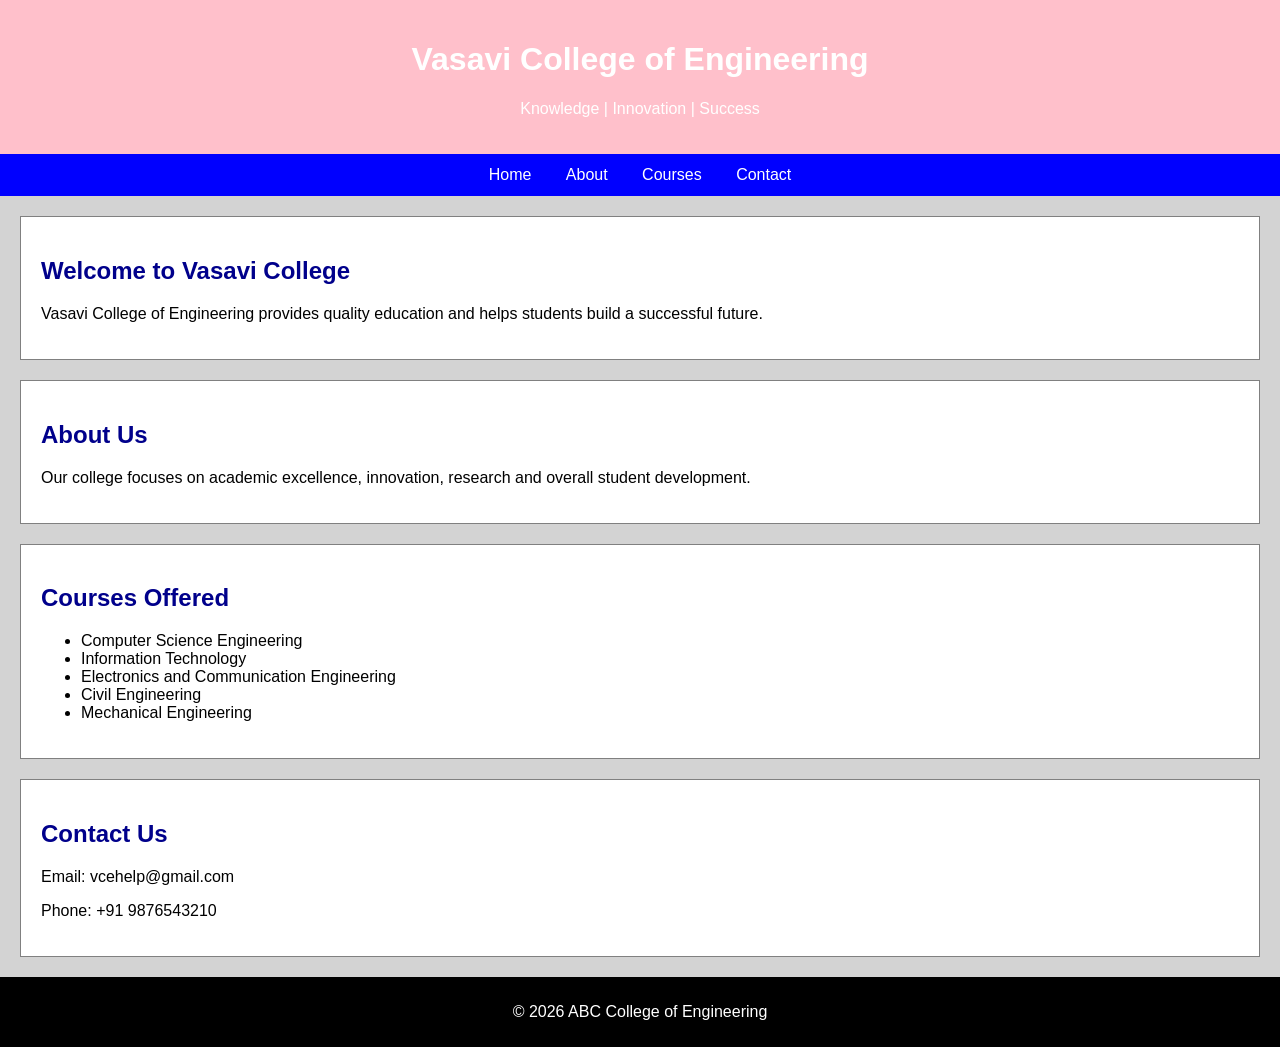
<file: CollegeWebsite/index.html>
<!DOCTYPE html>
<html>
<head>
    <title>Vasavi College</title>
    <link rel="stylesheet" href="style.css">
</head>

<body>

    <header>
        <h1>Vasavi College of Engineering</h1>
        <p>Knowledge | Innovation | Success</p>
    </header>

    <nav>
        <a href="#home">Home</a>
        <a href="#about">About</a>
        <a href="#courses">Courses</a>
        <a href="#contact">Contact</a>
    </nav>

    <section id="home">
        <h2>Welcome to Vasavi College</h2>
        <p>
            Vasavi College of Engineering provides quality education
            and helps students build a successful future.
        </p>
    </section>

    <section id="about">
        <h2>About Us</h2>
        <p>
            Our college focuses on academic excellence, innovation,
            research and overall student development.
        </p>
    </section>

    <section id="courses">
        <h2>Courses Offered</h2>
        <ul>
            <li>Computer Science Engineering</li>
            <li>Information Technology</li>
            <li>Electronics and Communication Engineering</li>
            <li>Civil Engineering</li>
            <li>Mechanical Engineering</li>
        </ul>
    </section>

    <section id="contact">
        <h2>Contact Us</h2>
        <p>Email: vcehelp@gmail.com</p>
        <p>Phone: +91 9876543210</p>
    </section>

    <footer>
        <p>© 2026 ABC College of Engineering</p>
    </footer>

</body>
</html>
</file>
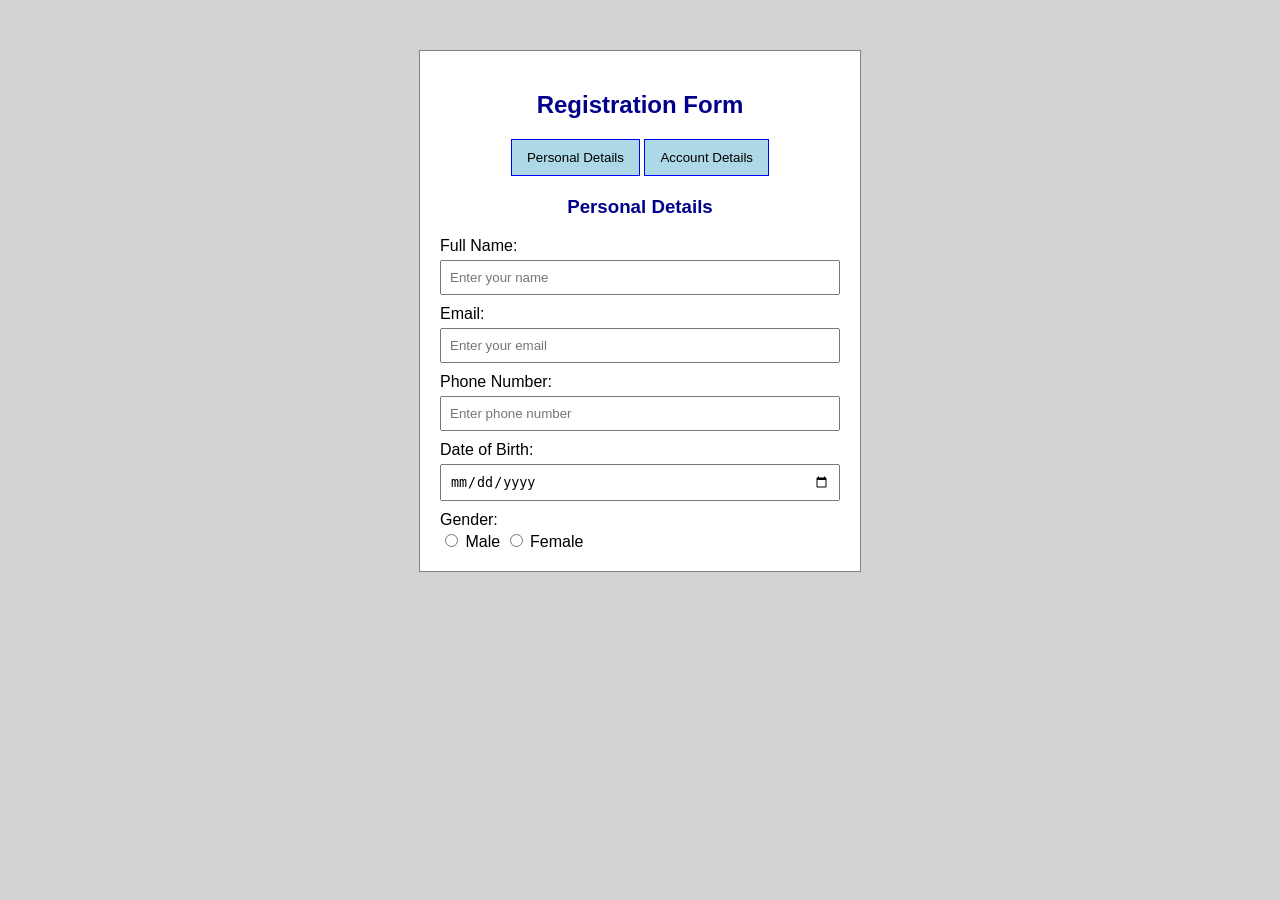
<file: RegtistrationForm/index.html>
<!DOCTYPE html>
<html>
<head>
    <title>Registration Form</title>
    <link rel="stylesheet" href="style.css">
</head>
<body>

    <div class="container">
        <h2>Registration Form</h2>

        <div class="tabs">
            <button onclick="showTab('personal')">Personal Details</button>
            <button onclick="showTab('account')">Account Details</button>
        </div>

        <div id="personal" class="tab-content">
            <h3>Personal Details</h3>

            <label>Full Name:</label>
            <input type="text" placeholder="Enter your name">

            <label>Email:</label>
            <input type="email" placeholder="Enter your email">

            <label>Phone Number:</label>
            <input type="tel" placeholder="Enter phone number">

            <label>Date of Birth:</label>
            <input type="date">

            <label>Gender:</label>
            <input type="radio" name="gender"> Male
            <input type="radio" name="gender"> Female
        </div>

        <div id="account" class="tab-content" style="display:none;">
            <h3>Account Details</h3>

            <label>Username:</label>
            <input type="text" placeholder="Enter username">

            <label>Password:</label>
            <input type="password" placeholder="Enter password">

            <label>Confirm Password:</label>
            <input type="password" placeholder="Confirm password">

            <button class="register">Register</button>
        </div>
    </div>

    <script>
        function showTab(tabName) {
            document.getElementById("personal").style.display = "none";
            document.getElementById("account").style.display = "none";

            document.getElementById(tabName).style.display = "block";
        }
    </script>

</body>
</html>
</file>
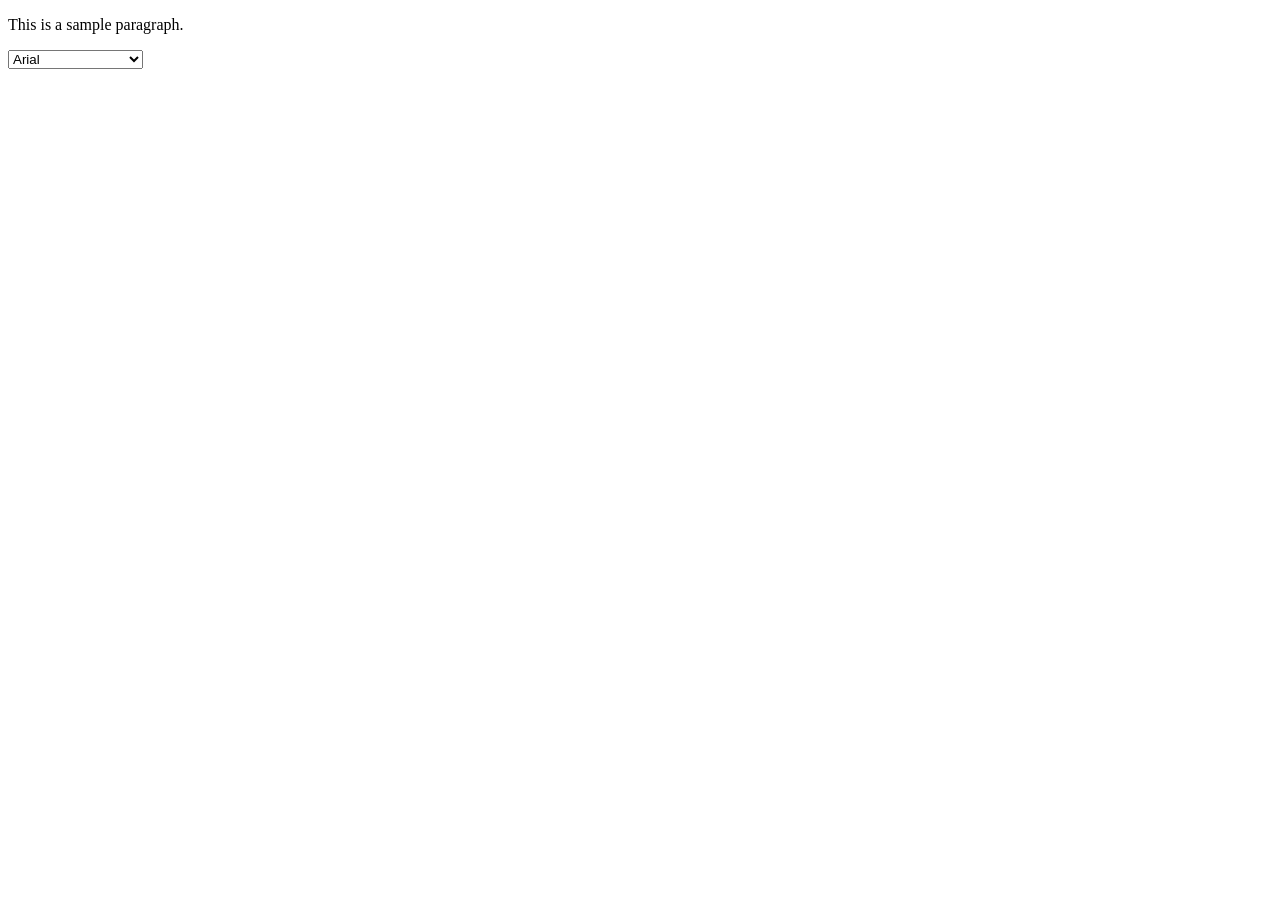
<file: FSWD ASSIGNMENT/Font_Style/index.html>
<!DOCTYPE html>
<html>
<head>
    <title>Font Style</title>
</head>
<body>

<p id="text">This is a sample paragraph.</p>

<select onchange="changeFont(this.value)">
    <option value="Arial">Arial</option>
    <option value="Times New Roman">Times New Roman</option>
    <option value="Verdana">Verdana</option>
</select>

<script>
function changeFont(font) {
    document.getElementById("text").style.fontFamily = font;
}
</script>

</body>
</html>
</file>
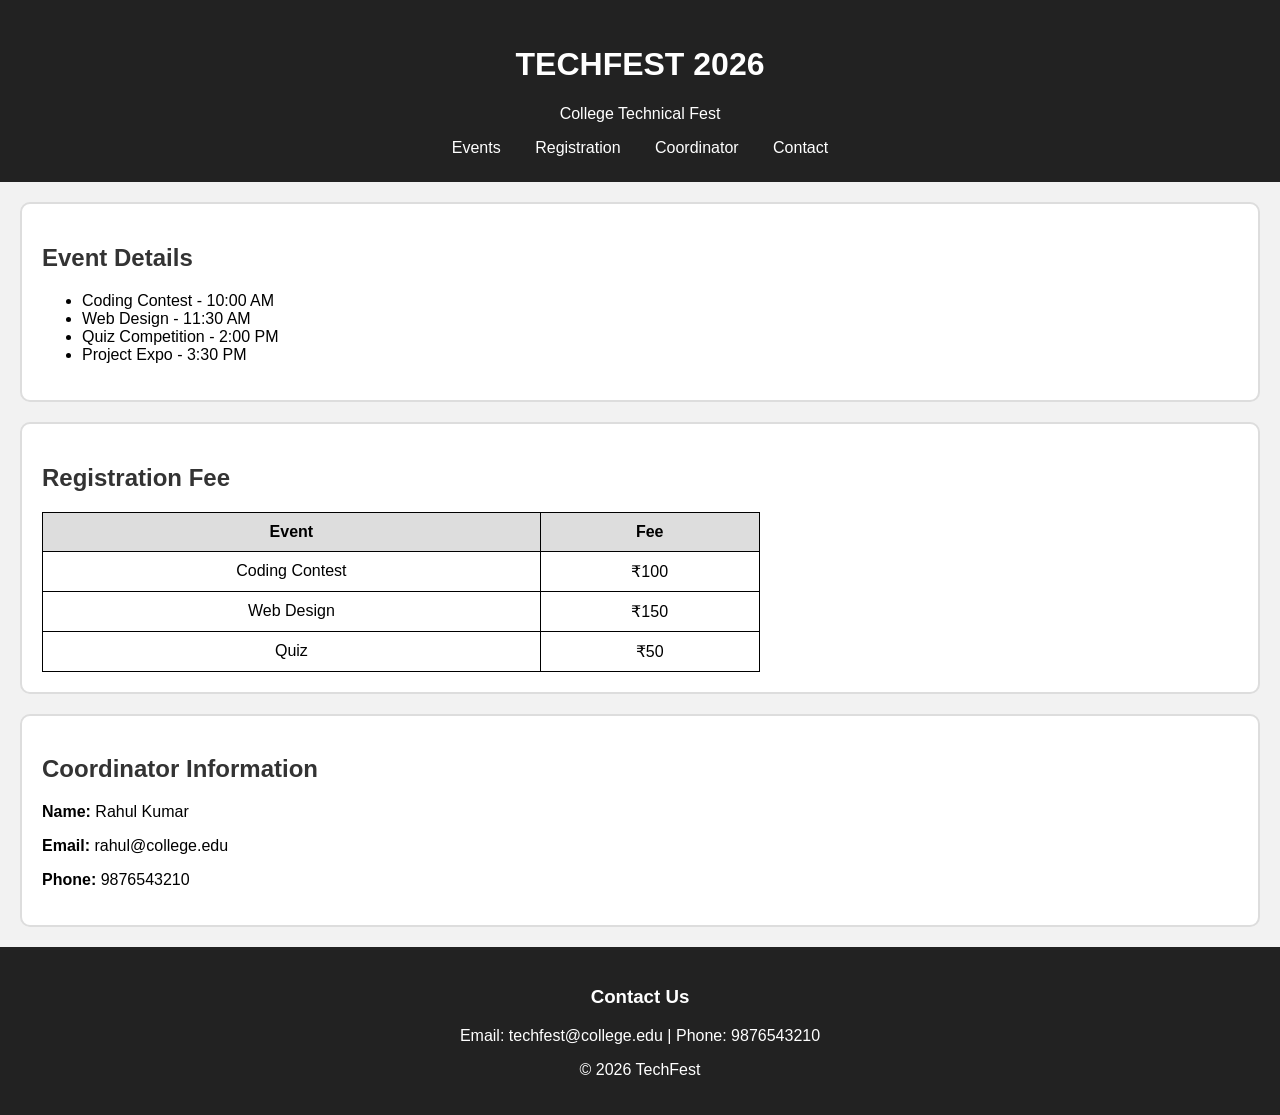
<file: FSWD ASSIGNMENT/Technical_Fest/index.html>
<!DOCTYPE html>
<html>
<head>
    <title>TechFest 2026</title>
    <link rel="stylesheet" href="style.css">
</head>
<body>

<header>
    <h1>TECHFEST 2026</h1>
    <p>College Technical Fest</p>

    <nav>
        <a href="#events">Events</a>
        <a href="#fees">Registration</a>
        <a href="#coordinator">Coordinator</a>
        <a href="#contact">Contact</a>
    </nav>
</header>

<section id="events">
    <h2>Event Details</h2>
    <ul>
        <li>Coding Contest - 10:00 AM</li>
        <li>Web Design - 11:30 AM</li>
        <li>Quiz Competition - 2:00 PM</li>
        <li>Project Expo - 3:30 PM</li>
    </ul>
</section>

<section id="fees">
    <h2>Registration Fee</h2>
    <table>
        <tr>
            <th>Event</th>
            <th>Fee</th>
        </tr>
        <tr>
            <td>Coding Contest</td>
            <td>₹100</td>
        </tr>
        <tr>
            <td>Web Design</td>
            <td>₹150</td>
        </tr>
        <tr>
            <td>Quiz</td>
            <td>₹50</td>
        </tr>
    </table>
</section>

<section id="coordinator">
    <h2>Coordinator Information</h2>
    <p><b>Name:</b> Rahul Kumar</p>
    <p><b>Email:</b> rahul@college.edu</p>
    <p><b>Phone:</b> 9876543210</p>
</section>

<footer id="contact">
    <h3>Contact Us</h3>
    <p>Email: techfest@college.edu | Phone: 9876543210</p>
    <p>© 2026 TechFest</p>
</footer>

</body>
</html>
</file>
<file: CollegeWebsite/style.css>
body {
    font-family: Arial;
    margin: 0;
    background-color: lightgray;
}

header {
    background-color: pink;
    color: white;
    text-align: center;
    padding: 20px;
}

nav {
    background-color: blue;
    text-align: center;
    padding: 12px;
}

nav a {
    color: white;
    margin: 15px;
    text-decoration: none;
}

section {
    background-color: white;
    margin: 20px;
    padding: 20px;
    border: 1px solid gray;
}

h2 {
    color: darkblue;
}

footer {
    background-color: black;
    color: white;
    text-align: center;
    padding: 10px;
}
</file>
<file: RegtistrationForm/style.css>
body {
    font-family: Arial;
    background-color: lightgray;
}

.container {
    width: 400px;
    margin: 50px auto;
    background-color: white;
    padding: 20px;
    border: 1px solid gray;
}

h2, h3 {
    text-align: center;
    color: darkblue;
}

.tabs {
    text-align: center;
    margin-bottom: 20px;
}

.tabs button {
    padding: 10px 15px;
    background-color: lightblue;
    border: 1px solid blue;
    cursor: pointer;
}

label {
    display: block;
    margin-top: 10px;
}

input {
    width: 95%;
    padding: 8px;
    margin-top: 5px;
}

input[type="radio"] {
    width: auto;
}

.register {
    margin-top: 20px;
    padding: 10px;
    width: 100%;
    background-color:green;
    color: white;
    border: none;
}
</file>
<file: FSWD ASSIGNMENT/Technical_Fest/style.css>
body {
    font-family: Arial, sans-serif;
    margin: 0;
    background-color: #f2f2f2;
}

header {
    background-color: #222;
    color: white;
    text-align: center;
    padding: 25px;
}

nav a {
    color: white;
    text-decoration: none;
    margin: 15px;
}

section {
    background-color: white;
    margin: 20px;
    padding: 20px;
    border: 2px solid #ddd;
    border-radius: 10px;
}

h2 {
    color: #333;
}

table {
    width: 60%;
    border-collapse: collapse;
}

th, td {
    border: 1px solid black;
    padding: 10px;
    text-align: center;
}

th {
    background-color: #ddd;
}

footer {
    background-color: #222;
    color: white;
    text-align: center;
    padding: 20px;
}
</file>
